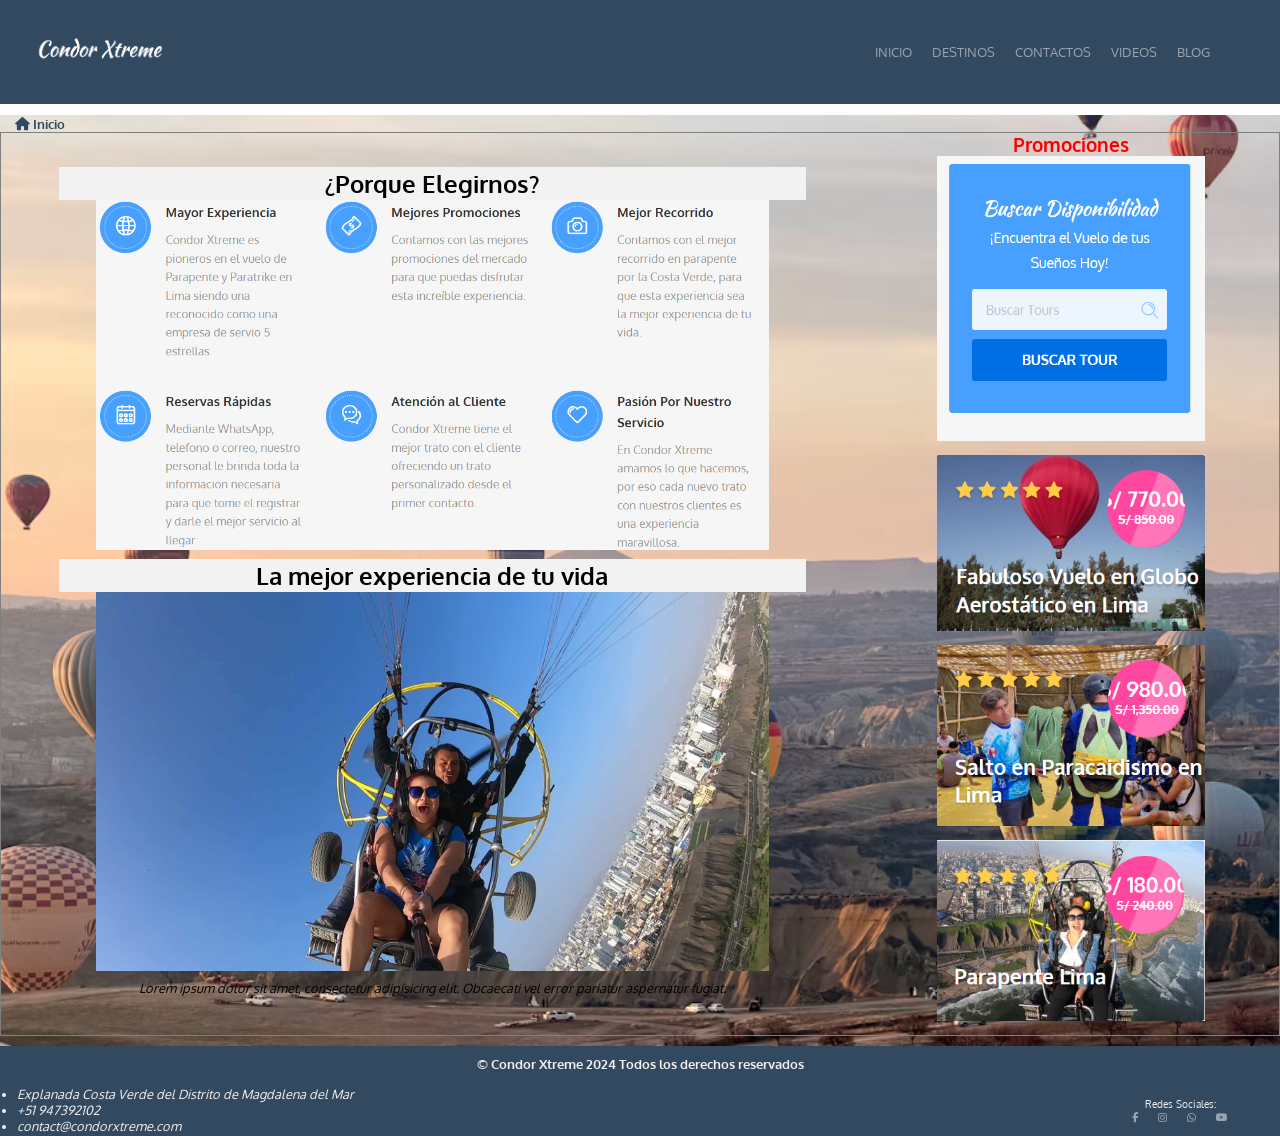
<file: index.html>
<!DOCTYPE html>
<html lang="en">
<head>
    <meta charset="UTF-8">
    <meta name="viewport" content="width=device-width, initial-scale=1.0">
    <title>INICIO | Condor Xtreme</title>
    <link rel="stylesheet" href="estilo.css">
    <link rel="shortcut icon" href="img/condor.png" type="image/x-icon">
    <link href="https://fonts.googleapis.com/css2?family=Oxygen:wght@300;400;700&family=Tagesschrift&display=swap" rel="stylesheet">
    <link rel="stylesheet" href="https://cdnjs.cloudflare.com/ajax/libs/font-awesome/6.7.2/css/all.min.css">
</head>
<body>
    <div id="contenedor" style="background-image: url(img/globitos.avif);
    background-size: cover;         
    background-position: center;     
    background-repeat: no-repeat;">
    <audio src="audio/Wham! - Last Christmas (Official Video).mp3" autoplay loop></audio>
        <header>
            <a href="https://www.condorxtreme.com/">
                <img src="img/logo.png" alt="logo">
            </a>
            <nav>
                <ul id="menu">
                    <li><a href="index.html">INICIO</a></li>
                    <li><a href="destino.html">DESTINOS</a></li>
                    <li><a href="contactos.html">CONTACTOS</a></li>
                    <li><a href="video.html">VIDEOS</a></li>
                    <li><a href="blog.html">BLOG</a></li>
                </ul>
            </nav>
        </header>
        <h5><i class="fa-solid fa-house"></i> Inicio</h5>        
        <main>
            <section>                
                <article>
                    <h2>¿Porque Elegirnos?</h2>
                   <img src="img/nosotros.png" alt="nosotros">
                    
                </article>
                <article>
                    <h2>La mejor experiencia de tu vida</h2>
                    <img src="img/parapente.webp" alt="parapente">
                    <p>Lorem ipsum dolor sit amet, consectetur adipisicing elit. Obcaecati vel error pariatur aspernatur fugiat.</p>
                </article>
            </section>
            <aside>
                <div>
                    <h3>Promociones</h3>
                    <img src="img/formulario.png" alt="formulario">
                    <img src="img/promo1.png" alt="promo1">
                    <img src="img/promo2.png" alt="promo2">
                    <img src="img/promo3.png" alt="promo3">
                </div>
            </aside>
        </main>
        <footer>
            <h4>© Condor Xtreme 2024 Todos los derechos reservados</h4>
            <div>
                <address>
                    <ul>
                        <li>Explanada Costa Verde del Distrito de Magdalena del Mar</li>
                        <li>+51 947392102</li>
                        <li>contact@condorxtreme.com</li>
                    </ul>
                </address>
                <nav>
                    <p>Redes Sociales: </p>
                    <ul id="redes">
                        <li><a href="https://web.facebook.com/condorXtreme?_rdc=1&_rdr#"><i class="fa-brands fa-facebook-f"></i></a></li>
                        <li><a href="https://www.instagram.com/condor_xtreme"><i class="fa-brands fa-instagram"></i></a></li>
                        <li><a href="https://api.whatsapp.com/send/?phone=51947392102&text=Deseo+realizar+un+consulta+personalizada+sobre...+&type=phone_number&app_absent=0"><i class="fa-brands fa-whatsapp"></i></a></li>
                        <li><a href="https://www.youtube.com/condorxtremeperu"><i class="fa-brands fa-youtube"></i></a></li>
                    </ul>
                </nav>
            </div>
        </footer>
    </div>
</body>
</html>
</file>
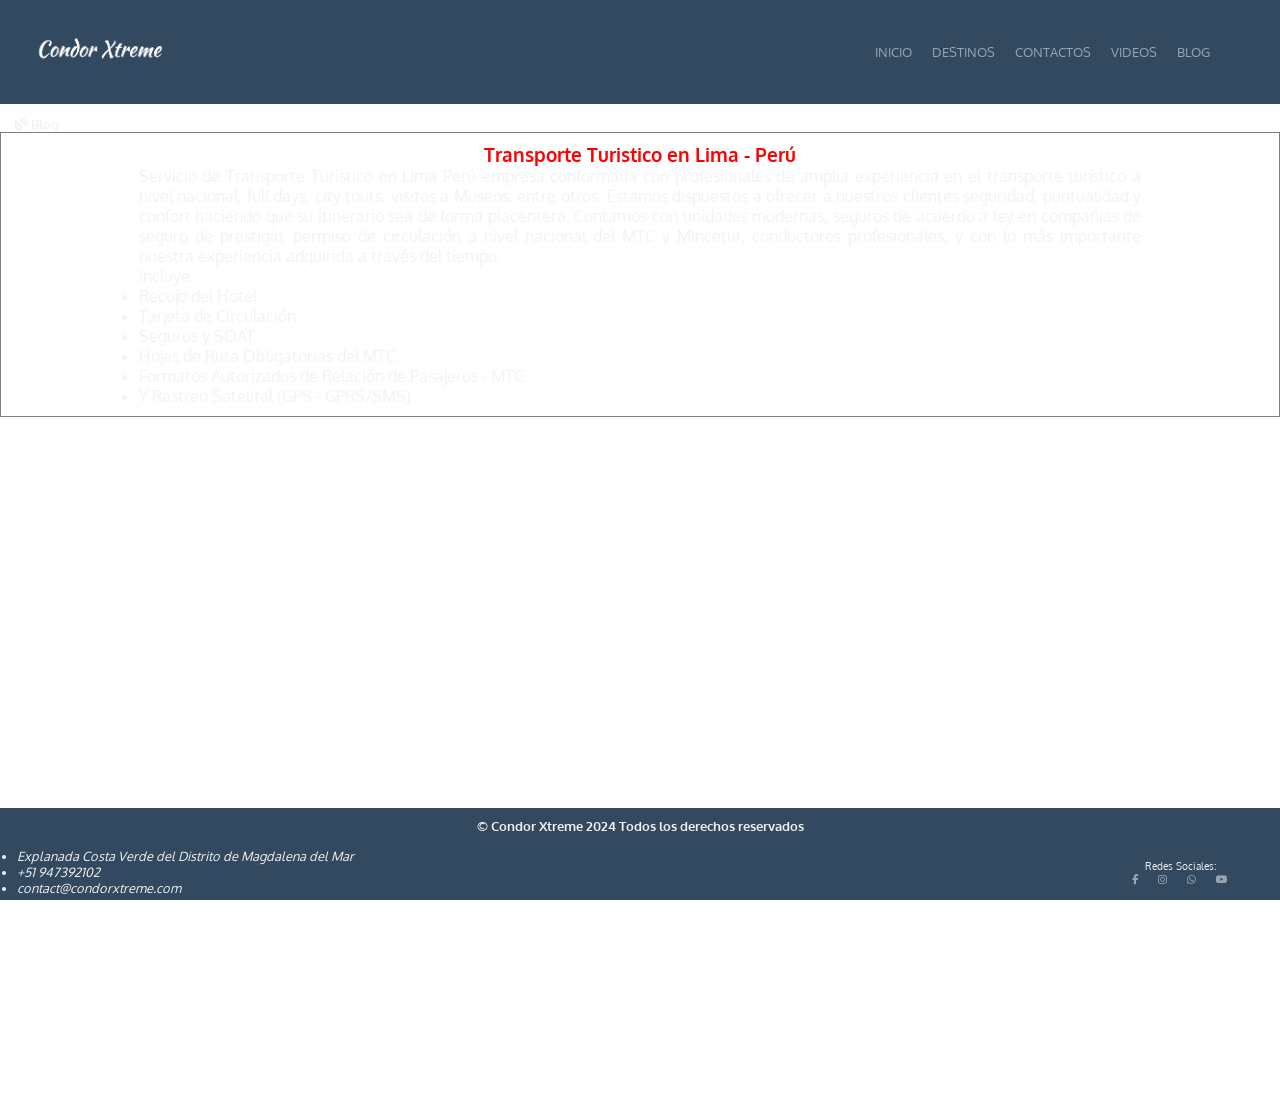
<file: blog.html>
<!DOCTYPE html>
<html lang="en">
<head>
    <meta charset="UTF-8">
    <meta name="viewport" content="width=device-width, initial-scale=1.0">
    <title>BLOG | Condor Xtreme</title>
    <link rel="stylesheet" href="estilo.css">
    <link rel="shortcut icon" href="img/condor.png" type="image/x-icon">
    <link href="https://fonts.googleapis.com/css2?family=Oxygen:wght@300;400;700&family=Tagesschrift&display=swap" rel="stylesheet">
    <link rel="stylesheet" href="https://cdnjs.cloudflare.com/ajax/libs/font-awesome/6.7.2/css/all.min.css">
</head>
<body class="scroll">
    <div id="contenedor">
        <header>
            <a href="https://www.condorxtreme.com/">
                <img src="img/logo.png" alt="logo">
            </a>
            <nav>
                <ul id="menu">
                    <li><a href="index.html">INICIO</a></li>
                    <li><a href="destino.html">DESTINOS</a></li>
                    <li><a href="contactos.html">CONTACTOS</a></li>
                    <li><a href="video.html">VIDEOS</a></li>
                    <li><a href="blog.html">BLOG</a></li>
                </ul>
            </nav>
        </header>
        <h5 class="blanco"><i class="fa-solid fa-blog"></i> Blog</h5>        
        <main id="contenido">
            <audio src="audio/Wham! - Last Christmas (Official Video).mp3" autoplay loop></audio>
            
            <video id=video_fondo src="video/video-1920x1080.mp4" autoplay loop muted></video>
            <div id="texto">
                <h3 style="text-align: center;">Transporte Turistico en Lima - Perú</h3>
                <p>Servicio de Transporte Turistico en Lima Perú empresa conformada con profesionales de amplia experiencia en el transporte turístico a nivel nacional, full days, city tours, visitas a Museos, entre otros. Estamos dispuestos a ofrecer a nuestros clientes seguridad, puntualidad y confort haciendo que su itinerario sea de forma placentera. Contamos con unidades modernas, seguros de acuerdo a ley en compañias de seguro de prestigio, permiso de circulación a nivel nacional del MTC y Mincetur, conductores profesionales, y con lo más importante nuestra experiencia adquirida a través del tiempo.</p>
                <p>Incluye:</p>
                <ul>
                    <li>Recojo del Hotel</li>
                    <li>Tarjeta de Circulación.</li>
                    <li>Seguros y SOAT.</li>
                    <li>Hojas de Ruta Obligatorias del MTC.</li>
                    <li>Formatos Autorizados de Relación de Pasajeros - MTC</li>
                    <li>Y Rastreo Satelital (GPS - GPRS/SMS)</li>
                </ul>                
            </div>            
        </main>
        <footer class="fijo">
            <h4>© Condor Xtreme 2024 Todos los derechos reservados</h4>
            <div>
                <address>
                    <ul>
                        <li>Explanada Costa Verde del Distrito de Magdalena del Mar</li>
                        <li>+51 947392102</li>
                        <li>contact@condorxtreme.com</li>
                    </ul>
                </address>
                <nav>
                    <p>Redes Sociales: </p>
                    <ul id="redes">
                        <li><a href="https://web.facebook.com/condorXtreme?_rdc=1&_rdr#"><i class="fa-brands fa-facebook-f"></i></a></li>
                        <li><a href="https://www.instagram.com/condor_xtreme"><i class="fa-brands fa-instagram"></i></a></li>
                        <li><a href="https://api.whatsapp.com/send/?phone=51947392102&text=Deseo+realizar+un+consulta+personalizada+sobre...+&type=phone_number&app_absent=0"><i class="fa-brands fa-whatsapp"></i></a></li>
                        <li><a href="https://www.youtube.com/condorxtremeperu"><i class="fa-brands fa-youtube"></i></a></li>
                    </ul>
                </nav>
            </div>
        </footer>
    </div>
</body>
</html>
</file>
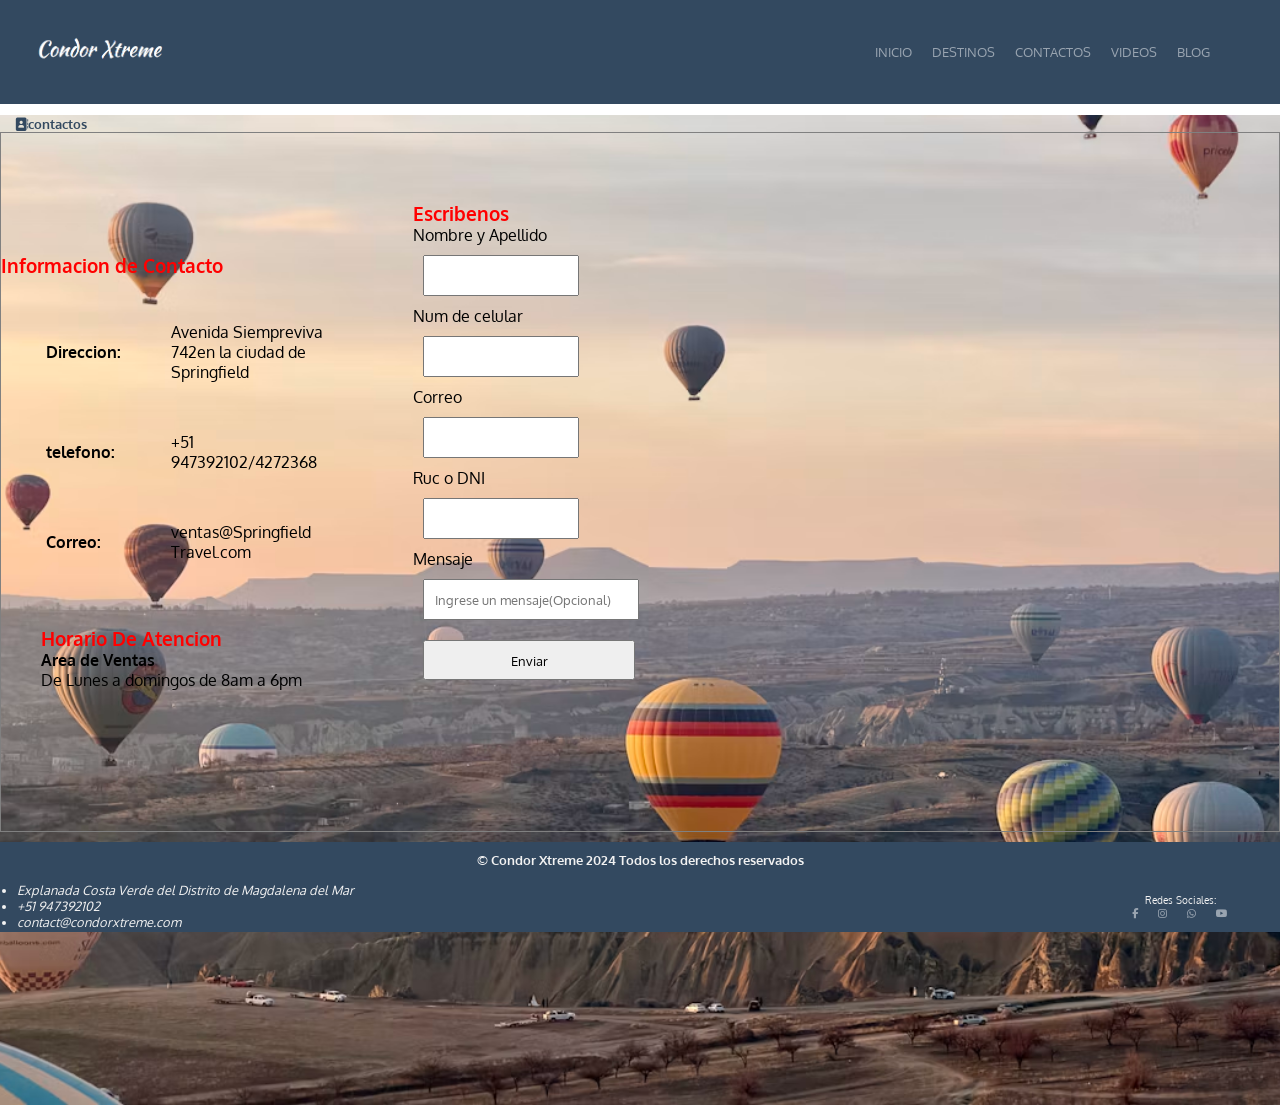
<file: contactos.html>
<!DOCTYPE html>
<html lang="en">

<head>
    <meta charset="UTF-8">
    <meta name="viewport" content="width=device-width, initial-scale=1.0">
    <title>CONTACTOS | Condor Xtreme</title>
    <link rel="stylesheet" href="estilo.css">
    <link rel="shortcut icon" href="img/condor.png" type="image/x-icon">
    <link href="https://fonts.googleapis.com/css2?family=Oxygen:wght@300;400;700&family=Tagesschrift&display=swap"
        rel="stylesheet">
    <link rel="stylesheet" href="https://cdnjs.cloudflare.com/ajax/libs/font-awesome/6.7.2/css/all.min.css">
</head>

<body>
    <div id="contenedor" style="background-image: url(img/globitos.avif);
    background-size: cover;         
    background-position: center;     
    background-repeat: no-repeat;">
        <audio src="audio/Wham! - Last Christmas (Official Video).mp3" autoplay loop></audio>
        <header>
            <a href="https://www.condorxtreme.com/">
                <img src="img/logo.png" alt="logo">
            </a>
            <nav>
                <ul id="menu">
                    <li><a href="index.html">INICIO</a></li>
                    <li><a href="destino.html">DESTINOS</a></li>
                    <li><a href="#">CONTACTOS</a></li>
                    <li><a href="video.html">VIDEOS</a></li>
                    <li><a href="blog.html">BLOG</a></li>
                </ul>
            </nav>
        </header>
        <h5><i class="fa-solid fa-address-book"></i>contactos</h5>
        <main class="contenido">
            <div id="tablas">
                <h3>Informacion de Contacto</h3>
                <table>
                    <tr>
                        <td>
                            <h4>Direccion:</h4>
                        </td>
                        <td>Avenida Siempreviva 742en la ciudad de Springfield
                        </td>
                    </tr>
                    <tr>
                        <td>
                            <h4>telefono:</h4>
                        </td>
                        <td>+51 947392102/4272368
                    </tr>
                    <tr>
                        <td>
                            <h4>Correo:</h4>
                        </td>
                        <td>ventas@Springfield Travel.com</td>
                    </tr>
                </table>
                <div id="Horario">
                    <h3>Horario De Atencion</h3>
                    <h4>Area de Ventas</h4>
                    <p>De Lunes a domingos de 8am a 6pm</p>
                </div>
            </div>
            <div id="formulario">
                <form method="get">
                    <h3>Escribenos</h3>
                    <label for="nombre">Nombre y Apellido</label><br>
                    <input type="text"><br>
                    <label for="Celular">Num de celular</label><br>
                    <input type="text" maxlength="9"><br>
                    <label for="Correo">Correo</label><br>
                    <input type="email" name="Correo"><br>
                    <label for="Ruc">Ruc o DNI</label><br>
                    <input type="text" maxlength="11"><br>
                    <label for="Mensaje">Mensaje</label><br>
                    <input type="text" name="" size="30" placeholder="Ingrese un mensaje(Opcional)">
                    <div id="btn">
                        <input type="button" id="button" value="Enviar"><br>
                    </div>
                </form>
            </div>
            <div id="mapa">
                <iframe
                    src="https://www.google.com/maps/embed?pb=!1m18!1m12!1m3!1d3507.055964590697!2d-81.47661752383961!3d28.47786119108646!2m3!1f0!2f0!3f0!3m2!1i1024!2i768!4f13.1!3m3!1m2!1s0x88e77f205187a807%3A0x9f2efc179cb2b290!2s742%20Universal%20Studios%20Plaza%2C%20Orlando%2C%20FL%2032819%2C%20EE.%20UU.!5e0!3m2!1ses!2spe!4v1793556461732!5m2!1ses!2spe"
                    width="600" height="450" style="border:0;" allowfullscreen="" loading="lazy"
                    referrerpolicy="strict-origin-when-cross-origin"></iframe>
            </div>
        </main>
        <footer>
            <h4>© Condor Xtreme 2024 Todos los derechos reservados</h4>
            <div>
                <address>
                    <ul>
                        <li>Explanada Costa Verde del Distrito de Magdalena del Mar</li>
                        <li>+51 947392102</li>
                        <li>contact@condorxtreme.com</li>
                    </ul>
                </address>
                <nav>
                    <p>Redes Sociales: </p>
                    <ul id="redes">
                        <li><a href="https://web.facebook.com/condorXtreme?_rdc=1&_rdr#"><i
                                    class="fa-brands fa-facebook-f"></i></a></li>
                        <li><a href="https://www.instagram.com/condor_xtreme"><i class="fa-brands fa-instagram"></i></a>
                        </li>
                        <li><a
                                href="https://api.whatsapp.com/send/?phone=51947392102&text=Deseo+realizar+un+consulta+personalizada+sobre...+&type=phone_number&app_absent=0"><i
                                    class="fa-brands fa-whatsapp"></i></a></li>
                        <li><a href="https://www.youtube.com/condorxtremeperu"><i class="fa-brands fa-youtube"></i></a>
                        </li>
                    </ul>
                </nav>
            </div>
        </footer>
    </div>
</body>

</html>
</file>
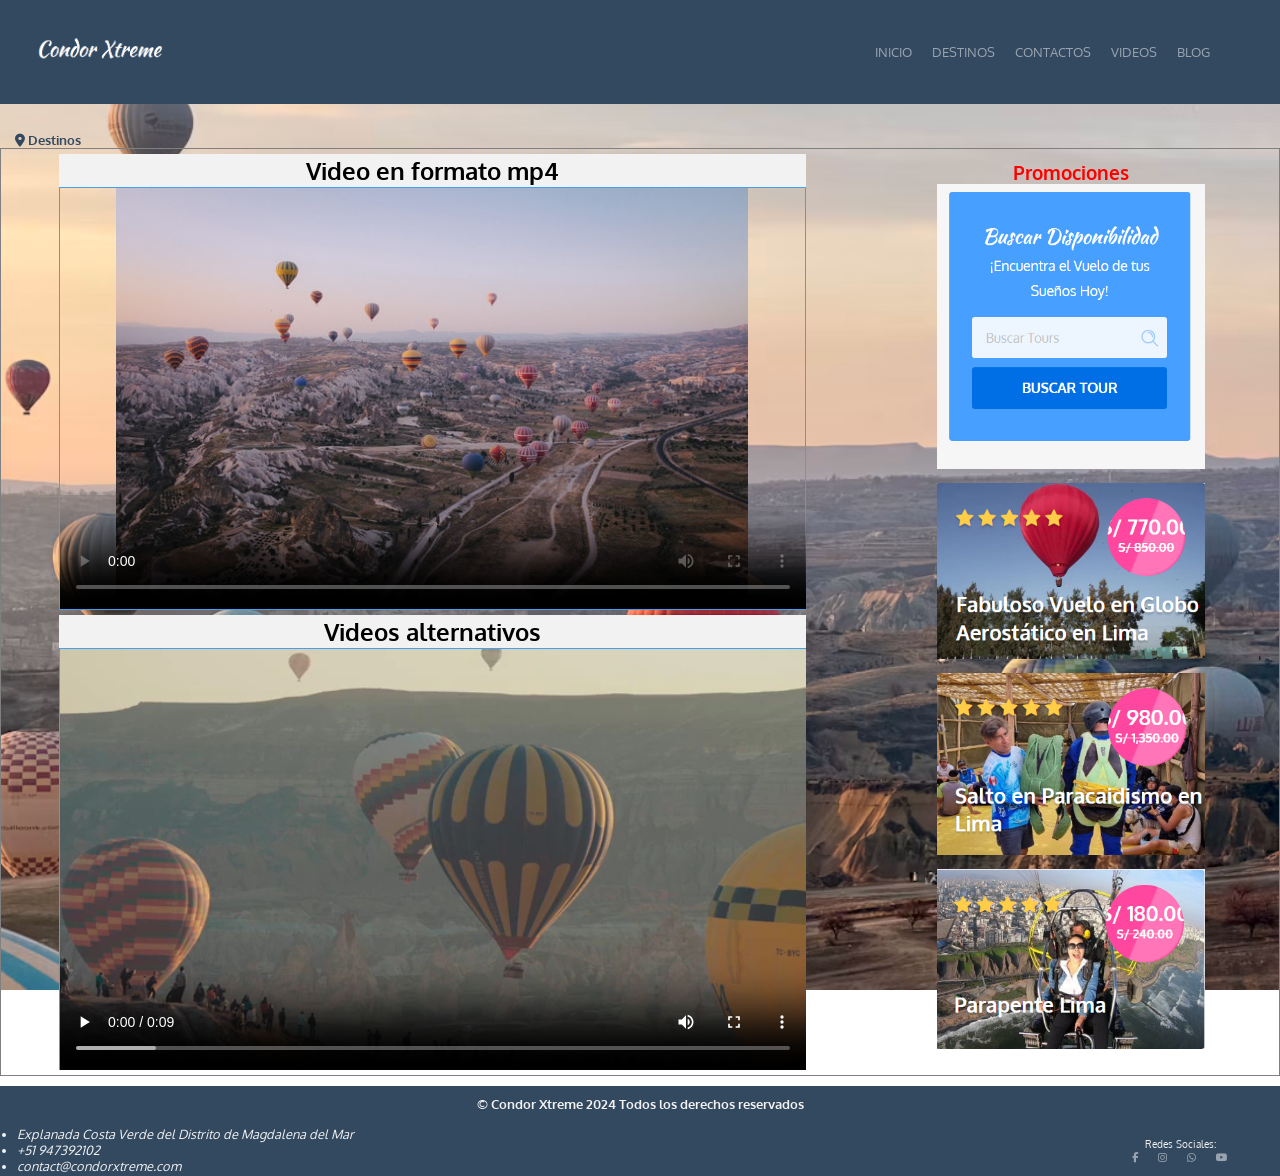
<file: destino.html>
<!DOCTYPE html>
<html lang="en">
<head>
    <meta charset="UTF-8">
    <meta name="viewport" content="width=device-width, initial-scale=1.0">
    <title>DESTINOS | Condor Xtreme</title>
    <link rel="shortcut icon" href="img/condor.png" type="image/x-icon">
    <link rel="stylesheet" href="estilo.css">
    <link href="https://fonts.googleapis.com/css2?family=Oxygen:wght@300;400;700&family=Tagesschrift&display=swap" rel="stylesheet">
    <link rel="stylesheet" href="https://cdnjs.cloudflare.com/ajax/libs/font-awesome/6.7.2/css/all.min.css">
</head>
<body>
    <div id="contenedor"style="background-image: url(img/globitos.avif);
    background-size: cover;         
    background-position: center;     
    background-repeat: no-repeat;">
    <audio src="audio/Wham! - Last Christmas (Official Video).mp3" autoplay loop></audio>
        

    <!-- Menú de navegación por anclas -->
    <nav>
        <a href="#inicio">Inicio</a>
        <a href="#galeria">Galería</a>
        <a href="#contacto">Contacto</a>
    </nav>
    
        <header>
            <a href="https://www.condorxtreme.com/">
                <img src="img/logo.png" alt="logo">
            </a>
            <nav>
                <ul id="menu">
                    <li><a href="index.html">INICIO</a></li>
                    <li><a href="destino.html">DESTINOS</a></li>
                    <li><a href="contactos.html">CONTACTOS</a></li>
                    <li><a href="video.html">VIDEOS</a></li>
                    <li><a href="blog.html">BLOG</a></li>
                </ul>
            </nav>
        </header>
        <h5><i class="fa-solid fa-location-dot"></i> Destinos</h5>        
        <main>
            <section>
                <article>
                    <h2>Video en formato mp4</h2>
                    <div class="video-responsive">
                        <video class="video" src="video/video-640x360.mp4" autoplay controls loop poster="img/globos-aerostaticos.jpg">
                        <p>Lo sentimos, su navegador nopuede reproducir video</p>
                        </video>
                    </div>
                </article>
                <article>
                    <h2>Videos alternativos</h2>
                    <div class="video-responsive">
                        <video class="video" autoplay controls loop>
                            <source src="video/video-640x360.mp4" type="video/mp4" />
                            <source src="video/video-640x360.webm" type="video/mp4" />
                            <img src="img/globos-aerostaticos.jpg" alt="Video no soportado" />
                            <p>Lo sentimos, su navegador no puede reproducir video</p>
                        </video>  
                    </div>                                             
                </article>
            </section>
            <aside>
                <div>
                    <h3>Promociones</h3>
                    <img src="img/formulario.png" alt="formulario">
                    <img src="img/promo1.png" alt="promo1">
                    <img src="img/promo2.png" alt="promo2">
                    <img src="img/promo3.png" alt="promo3">
                </div>
            </aside>
        </main>
        <footer>
            <h4>© Condor Xtreme 2024 Todos los derechos reservados</h4>
            <div>
                <address>
                    <ul>
                        <li>Explanada Costa Verde del Distrito de Magdalena del Mar</li>
                        <li>+51 947392102</li>
                        <li>contact@condorxtreme.com</li>
                    </ul>
                </address>
                <nav>
                    <p>Redes Sociales: </p>
                    <ul id="redes">
                        <li><a href="https://web.facebook.com/condorXtreme?_rdc=1&_rdr#"><i class="fa-brands fa-facebook-f"></i></a></li>
                        <li><a href="https://www.instagram.com/condor_xtreme"><i class="fa-brands fa-instagram"></i></a></li>
                        <li><a href="https://api.whatsapp.com/send/?phone=51947392102&text=Deseo+realizar+un+consulta+personalizada+sobre...+&type=phone_number&app_absent=0"><i class="fa-brands fa-whatsapp"></i></a></li>
                        <li><a href="https://www.youtube.com/condorxtremeperu"><i class="fa-brands fa-youtube"></i></a></li>
                    </ul>
                </nav>
            </div>
        </footer>
    </div>
</body>
</html>
</file>
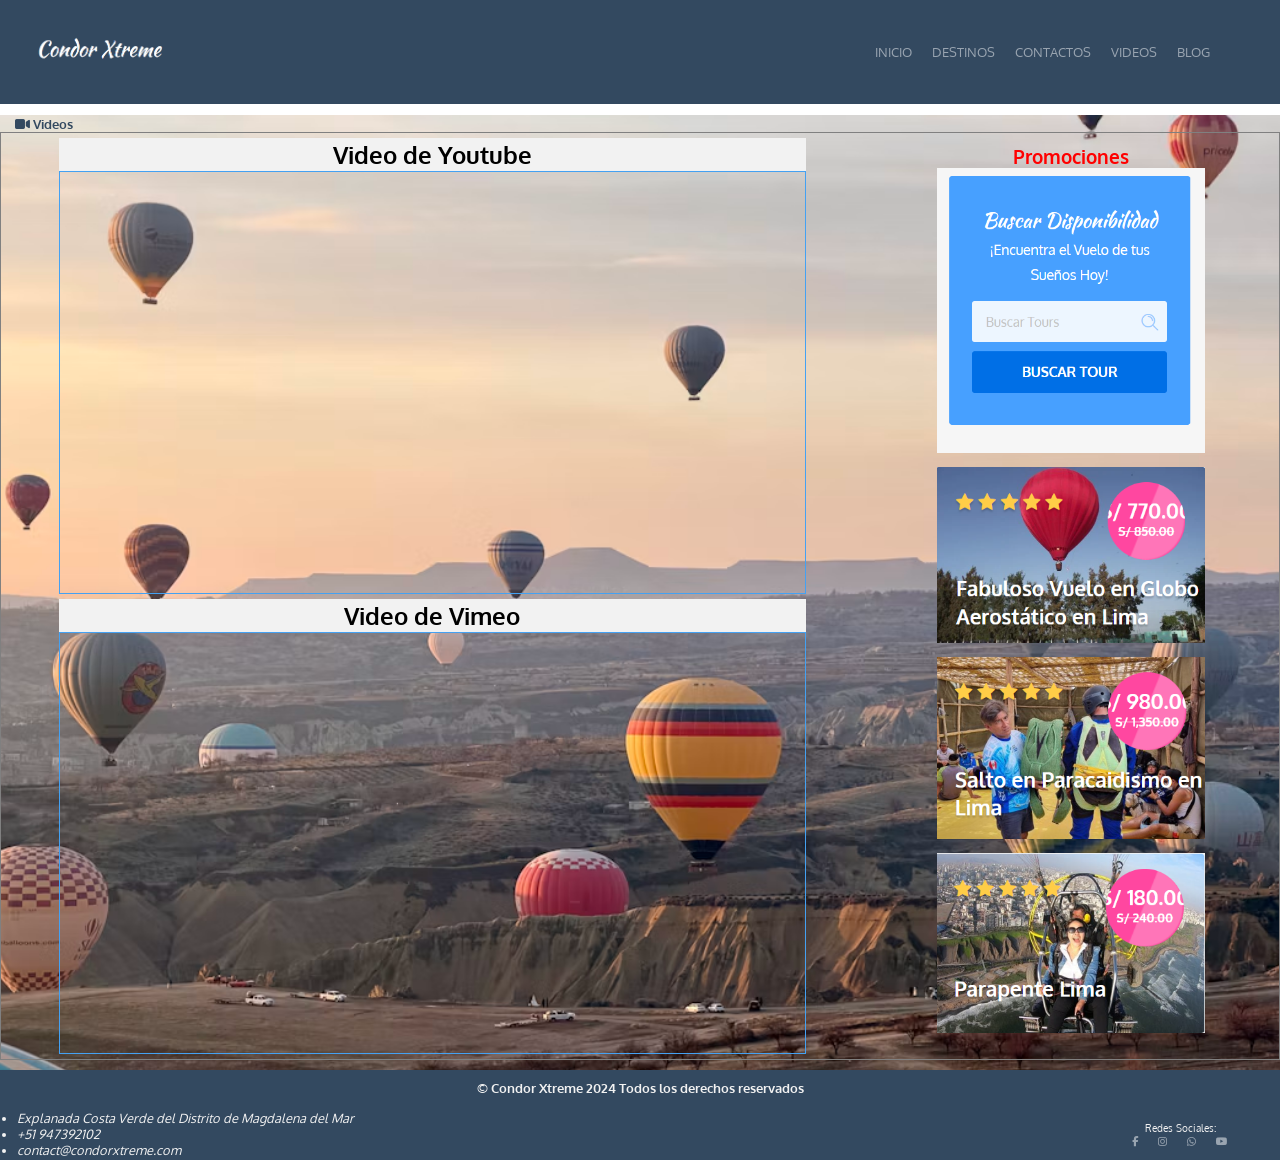
<file: video.html>
<!DOCTYPE html>
<html lang="en">

<head>
    <meta charset="UTF-8">
    <meta name="viewport" content="width=device-width, initial-scale=1.0">
    <title>VIDEO | Condor Xtreme</title>
    <link rel="stylesheet" href="estilo.css">
    <link rel="shortcut icon" href="img/condor.png" type="image/x-icon">
    <link href="https://fonts.googleapis.com/css2?family=Oxygen:wght@300;400;700&family=Tagesschrift&display=swap"
        rel="stylesheet">
    <link rel="stylesheet" href="https://cdnjs.cloudflare.com/ajax/libs/font-awesome/6.7.2/css/all.min.css">
</head>

<body>
    <div id="contenedor" style="background-image: url(img/globitos.avif);
    background-size: cover;         
    background-position: center;     
    background-repeat: no-repeat;
      width:100%;   
      min-height: 100vh;
      background-size: cover;" >
        <header>
            <a href="https://www.condorxtreme.com/">
                <img src="img/logo.png" alt="logo">
            </a>
            <nav>
                <ul id="menu">
                    <li><a href="index.html">INICIO</a></li>
                    <li><a href="destino.html">DESTINOS</a></li>
                    <li><a href="contactos.html">CONTACTOS</a></li>
                    <li><a href="video.html">VIDEOS</a></li>
                    <li><a href="blog.html">BLOG</a></li>
                </ul>
            </nav>
        </header>
        <h5><i class="fa-solid fa-video"></i> Videos</h5>
        <main>
            <section>
                <article>
                    <h2>Video de Youtube</h2>
                    <div class="video-responsive">
                        <iframe class="video" src="https://www.youtube.com/embed/j4S6UrP8W34?si=DwEd9b6dlw2vl-ar"
                            title="YouTube video player" frameborder="0"
                            allow="accelerometer; autoplay; clipboard-write; encrypted-media; gyroscope; picture-in-picture; web-share"
                            referrerpolicy="strict-origin-when-cross-origin" allowfullscreen></iframe>
                    </div>
                </article>
                <article>
                    <h2>Video de Vimeo</h2>
                    <div class="video-responsive">
                        <iframe class="video"
                            src="https://player.vimeo.com/video/155609205?badge=0&amp;autopause=0&amp;player_id=0&amp;app_id=58479"
                            frameborder="0"
                            allow="autoplay; fullscreen; picture-in-picture; clipboard-write; encrypted-media"
                            style="position:absolute;top:0;left:0;width:100%;height:100%;"
                            title="Garcia en la Cima"></iframe>
                    </div>
                </article>
            </section>
            <aside>
                <div>
                    <h3>Promociones</h2>
                        <img src="img/formulario.png" alt="formulario">
                        <img src="img/promo1.png" alt="promo1">
                        <img src="img/promo2.png" alt="promo2">
                        <img src="img/promo3.png" alt="promo3">
                </div>
            </aside>
        </main>
        <footer>
            <h4>© Condor Xtreme 2024 Todos los derechos reservados</h4>
            <div>
                <address>
                    <ul>
                        <li>Explanada Costa Verde del Distrito de Magdalena del Mar</li>
                        <li>+51 947392102</li>
                        <li>contact@condorxtreme.com</li>
                    </ul>
                </address>
                <nav>
                    <p>Redes Sociales: </p>
                    <ul id="redes">
                        <li><a href="https://web.facebook.com/condorXtreme?_rdc=1&_rdr#"><i
                                    class="fa-brands fa-facebook-f"></i></a></li>
                        <li><a href="https://www.instagram.com/condor_xtreme"><i class="fa-brands fa-instagram"></i></a>
                        </li>
                        <li><a
                                href="https://api.whatsapp.com/send/?phone=51947392102&text=Deseo+realizar+un+consulta+personalizada+sobre...+&type=phone_number&app_absent=0"><i
                                    class="fa-brands fa-whatsapp"></i></a></li>
                        <li><a href="https://www.youtube.com/condorxtremeperu"><i class="fa-brands fa-youtube"></i></a>
                        </li>
                    </ul>
                </nav>
            </div>
        </footer>
    </div>
</body>

</html>
</file>
<file: estilo.css>
*{ /*Reseteo o normalizacion de margenes y paddings predeterminados*/
    margin:0;
    padding:0;
    box-sizing: border-box;
    font-family: "Oxygen", sans-serif;
}
:root{
    --color1:#334960;
    --color2:#F2F2F2;
    --color3:#44A1F2;
    --color4:#99A4B0;   
}
#contenedor{
    width: 100%;
    height: 110vh; 
    
}
header{     
    background-color: var(--color1);
    display: flex;
    flex-direction: row;
    justify-content: space-between;
    align-items: center;
    flex-wrap: wrap;
    padding:20px;
    /*posicionamiento fijo*/
    position: fixed;
    top:0;
    left:0;
    width:100%;
    z-index:100;  
}
header a img{
    height: 60px;   
}
nav{
    padding-right: 40px;
    font-size: 0.8em;
}
#menu,#redes{
    list-style-type: none;
    display: flex;
    flex-direction: row;
    justify-content: center;
    align-items: center;
    flex-wrap: wrap;        
}
#menu li a, #redes li a{
    text-decoration: none;
    padding:10px;
    color:var(--color4)
}
#menu li a:hover,#redes li a:hover{
    color:var(--color2);
}
h5{
    color:var(--color1);
    margin-top: 115px;    
    margin-left:15px;
}
main{
    display: flex;
    flex-direction: row;
    justify-content: space-around;
    align-items: center;
    border:1px solid grey;
    margin-bottom:10px          
}
section{
    width:65%;    
    text-align: center;      
}
section article{
    width:90%;    
    margin:5px auto;
}
section article img{
    max-width: 90%;
}
section article p{
    max-width: 90%;    
    margin: auto;
    padding: 5px;
    font-size: 0.8em;
    font-style: italic;     
}
section article h2{
    /*posicionamiento adhesivo*/
    position:sticky;
    top:100px;
    background-color: var(--color2);
    z-index: 20;
    padding: 1px 5px;    
}
aside{
    width: 30%;
    text-align: center;    
}
aside img{
    max-width: 70% ;
    margin-bottom: 10px;
}
footer{  
    background-color: var(--color1);
    color:var(--color2);    
    font-size: 0.8rem;  
}
footer h4{
    padding:10px 5px;
    text-align: center;   
}
footer div{
    display: flex;
    flex-direction: row;
    justify-content: space-between;
    align-items: center;    
    margin:2px;
}
address ul{    
    padding:2px 15px;
}
nav p{
    text-align: center;
}
/*Videos responsivos*/
/*video.html y destino.html*/
.video-responsive{ /*contenedor del video*/
    position: relative;/* Muy importante para posicionar el iframe o etiqueta video */
    height: 0;/* Se establece en 0 para que la altura sea determinada por el padding */
    padding-bottom: 56.25%;/* Esto crea el espacio vertical 16:9 */
    border:1px solid var(--color3);    
}
.video{
    position: absolute;/* El iframe se posiciona de forma absoluta dentro del contenedor */
    top:0;
    left:0;
    width: 100%;
    height: 100%; /* El iframe o etiqueta video ocupa todo el espacio definido por el padding */
}
/*Video de fondo*/
#video_fondo{
    /* min-width: 100%;
    min-height: 100%;
    width:auto;
    height: auto; */
    position: fixed;
    top:50%;
    left:50%;
    transform: translate(-50%,-50%);
    z-index: -1;
    opacity: 0.9;    
}
/*texto de fondo*/
#contenido{
    /*main ya tiene flex box centrado*/
   width:100%;      
   z-index: 10;   
}
.blanco{color:var(--color2)}
main #texto{
    width:80%;    
    padding:10px;  
    z-index: 50;
    color:var(--color2);
    text-align:justify;
}
.fijo{
    position: fixed;
    bottom:0;
    left:0;
    width:100%;
    z-index:100;  
}
.contenido{
    height:700px;
}
table{
  padding: 10px;
  border-collapse: collapse;
  margin: 20px;

}
td{
    padding: 25px;
}
#Horario{
    margin-left: 20px;
    padding: 20px;
}
h3{
    color: red;
}
#formulario{
    margin: 10px;
    padding: 20px;
    width: 400px;
    height: 600px;
}
input{
    margin:10px;
    padding:10px;
}
#mensaje{
    height: 120px;
}
#button{
    margin:10px;
    width:90%;
    height:40px
}
</file>
